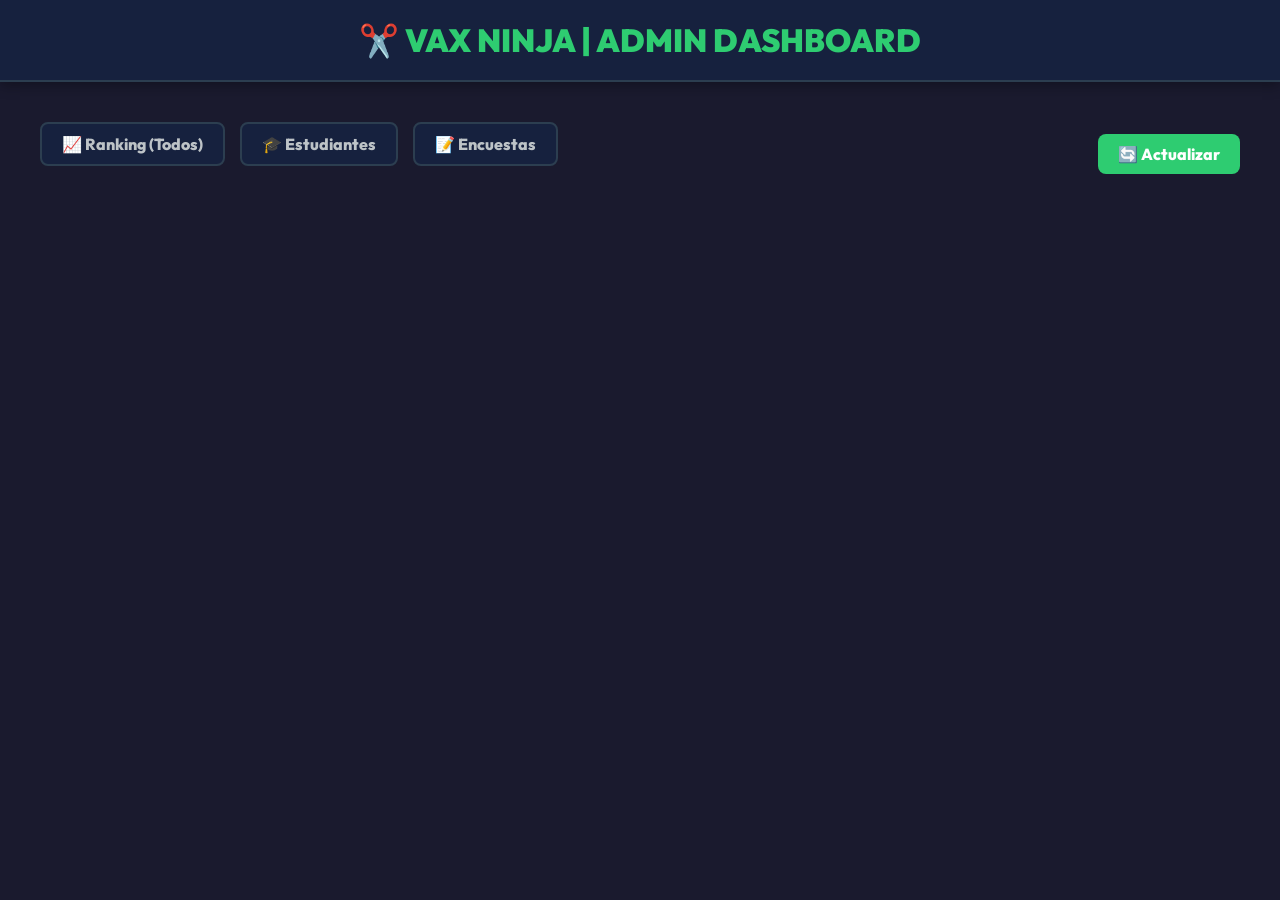
<file: frontend/admin.html>
<!DOCTYPE html>
<html lang="es">
<head>
    <meta charset="UTF-8">
    <meta name="viewport" content="width=device-width, initial-scale=1.0">
    <title>Admin - Vax Ninja Dashboard</title>
    <link href="https://fonts.googleapis.com/css2?family=Outfit:wght@400;600;800;900&display=swap" rel="stylesheet">
    <style>
        :root {
            --bg: #1a1a2e;
            --surface: #16213e;
            --primary: #2ecc71;
            --text: #ecf0f1;
            --text-dim: #bdc3c7;
            --border: #2c3e50;
        }

        body {
            margin: 0;
            padding: 0;
            font-family: 'Outfit', sans-serif;
            background-color: var(--bg);
            color: var(--text);
            display: flex;
            flex-direction: column;
            align-items: center;
            min-height: 100vh;
        }

        header {
            width: 100%;
            background-color: var(--surface);
            padding: 20px 0;
            text-align: center;
            border-bottom: 2px solid var(--border);
            box-shadow: 0 4px 12px rgba(0,0,0,0.3);
        }

        h1 {
            margin: 0;
            color: var(--primary);
            font-size: 32px;
            font-weight: 900;
        }

        .container {
            width: 95%;
            max-width: 1200px;
            margin-top: 40px;
        }

        .controls {
            display: flex;
            justify-content: space-between;
            align-items: center;
            margin-bottom: 20px;
        }

        button.btn {
            background-color: var(--primary);
            color: #fff;
            border: none;
            padding: 10px 20px;
            font-family: 'Outfit', sans-serif;
            font-size: 16px;
            font-weight: 800;
            border-radius: 8px;
            cursor: pointer;
            transition: all 0.2s;
        }

        button.btn:hover {
            opacity: 0.9;
            transform: translateY(-2px);
        }

        table {
            width: 100%;
            border-collapse: collapse;
            background-color: var(--surface);
            border-radius: 12px;
            overflow: hidden;
            box-shadow: 0 8px 24px rgba(0,0,0,0.2);
        }

        th, td {
            padding: 16px 20px;
            text-align: left;
            border-bottom: 1px solid var(--border);
        }

        th {
            background-color: #0f172a;
            color: var(--text-dim);
            font-weight: 600;
            text-transform: uppercase;
            font-size: 14px;
        }

        tr:last-child td {
            border-bottom: none;
        }

        tr:hover {
            background-color: #1e293b;
        }

        .score-col {
            font-weight: 800;
            color: var(--primary);
        }

        .error {
            color: #e74c3c;
            text-align: center;
            margin-top: 20px;
        }

        .loading {
            text-align: center;
            color: var(--text-dim);
            font-size: 18px;
            margin-top: 40px;
        }
        .tabs {
            display: flex;
            gap: 15px;
            margin-bottom: 20px;
        }

        .tab-btn {
            background-color: var(--surface);
            color: var(--text-dim);
            border: 2px solid var(--border);
            padding: 10px 20px;
            font-family: 'Outfit', sans-serif;
            font-size: 16px;
            font-weight: 800;
            border-radius: 8px;
            cursor: pointer;
            transition: all 0.2s;
        }

        .tab-btn.active {
            background-color: var(--primary);
            color: #fff;
            border-color: var(--primary);
        }

        .tab-content {
            display: none;
        }

        .tab-content.active {
            display: block;
        }

        /* Survey Stats Styling */
        .stats-grid {
            display: grid;
            grid-template-columns: repeat(auto-fit, minmax(300px, 1fr));
            gap: 20px;
        }

        .stat-card {
            background-color: var(--surface);
            border-radius: 12px;
            padding: 20px;
            box-shadow: 0 4px 12px rgba(0,0,0,0.2);
            border: 1px solid var(--border);
        }

        .stat-card h3 {
            margin-top: 0;
            color: var(--primary);
            font-size: 18px;
            border-bottom: 1px solid var(--border);
            padding-bottom: 10px;
            margin-bottom: 20px;
        }

        .stat-row {
            margin-bottom: 15px;
        }

        .stat-label {
            display: flex;
            justify-content: space-between;
            margin-bottom: 5px;
            font-size: 14px;
            font-weight: 600;
        }

        .stat-bar-bg {
            width: 100%;
            height: 8px;
            background-color: var(--border);
            border-radius: 4px;
            overflow: hidden;
        }

        .stat-bar-fill {
            height: 100%;
            background-color: var(--primary);
            border-radius: 4px;
        }
        
        .stat-bar-fill.negative {
            background-color: #e74c3c;
        }
        
        .hero-stat {
            font-size: 36px;
            font-weight: 900;
            color: #fff;
            text-align: center;
            margin: 20px 0;
        }
    </style>
</head>
<body>

    <header>
        <h1>✂️ VAX NINJA | ADMIN DASHBOARD</h1>
    </header>

    <div class="container">
        <div class="controls">
            <div class="tabs">
                <button class="tab-btn active" onclick="switchTab('jugadores')">📈 Ranking (Todos)</button>
                <button class="tab-btn" onclick="switchTab('estudiantes')">🎓 Estudiantes</button>
                <button class="tab-btn" onclick="switchTab('encuestas')">📝 Encuestas</button>
            </div>
            <div style="display: flex; gap: 10px;">
                <a id="export-btn" href="/api/admin/ranking/export" class="btn" style="text-decoration:none; display: none;">📊 Descargar CSV</a>
                <button class="btn" onclick="loadCurrentTab()">🔄 Actualizar</button>
            </div>
        </div>

        <!-- JUGADORES TAB -->
        <div id="tab-jugadores" class="tab-content active">
            <div id="status-jugadores" class="loading">Cargando datos...</div>
            <table id="dataTable" style="display: none;">
            <thead>
                <tr>
                    <th>Nombre Público</th>
                    <th>Nombre Real (Empresa)</th>
                    <th>IP Origen</th>
                    <th>Mayor Puntaje</th>
                    <th>Sesiones</th>
                    <th>Registro</th>
                </tr>
            </thead>
            <tbody id="tableBody">
                <!-- Data injected here -->
            </tbody>
            </table>
        </div>

        <!-- ESTUDIANTES TAB -->
        <div id="tab-estudiantes" class="tab-content">
            <div id="status-estudiantes" class="loading">Cargando datos de registro...</div>
            <table id="estudiantesTable" style="display: none;">
            <thead>
                <tr>
                    <th>Nombre y Apellido</th>
                    <th>Email</th>
                    <th>Teléfono</th>
                    <th>Año cursando</th>
                    <th>Registro</th>
                </tr>
            </thead>
            <tbody id="tableEstudiantesBody">
                <!-- Data injected here -->
            </tbody>
            </table>
        </div>

        <!-- ENCUESTAS TAB -->
        <div id="tab-encuestas" class="tab-content">
            <div class="controls" style="margin-top: 10px;">
                <h3 style="margin:0;">Estadísticas de Encuestas</h3>
            </div>
            <div id="status-encuestas" class="loading">Cargando datos de encuestas...</div>
            
            <div class="stats-grid" id="survey-stats" style="display: none;">
                <!-- Injected via JS -->
            </div>
        </div>

    </div>

    <script>
        let currentTab = 'jugadores';

        function switchTab(tab) {
            document.querySelectorAll('.tab-btn').forEach(b => b.classList.remove('active'));
            document.querySelectorAll('.tab-content').forEach(c => c.classList.remove('active'));
            
            event.target.classList.add('active');
            document.getElementById(`tab-${tab}`).classList.add('active');
            
            const exportBtn = document.getElementById('export-btn');
            if (tab === 'jugadores') {
                exportBtn.href = '/api/admin/ranking/export';
                exportBtn.style.display = 'block';
            } else if (tab === 'encuestas') {
                exportBtn.href = '/api/admin/survey/export';
                exportBtn.style.display = 'block';
            } else {
                exportBtn.style.display = 'none';
            }

            currentTab = tab;
            loadCurrentTab();
        }

        function loadCurrentTab() {
            if(currentTab === 'jugadores') loadJugadores();
            else if(currentTab === 'estudiantes') loadEstudiantes();
            else loadEncuestas();
        }

        async function loadJugadores() {
            const statusEl = document.getElementById('status-jugadores');
            const tableEl = document.getElementById('dataTable');
            const tbody = document.getElementById('tableBody');

            statusEl.style.display = 'block';
            statusEl.textContent = 'Cargando datos...';
            tableEl.style.display = 'none';

            try {
                const response = await fetch('/api/admin/data');
                if (!response.ok) throw new Error('Network response was not ok');
                
                const contentType = response.headers.get("content-type");
                if (!contentType || contentType.indexOf("application/json") === -1) {
                    throw new Error("No JSON returned (API apagada?)");
                }
                
                const json = await response.json();
                const data = json.data || [];

                tbody.innerHTML = '';

                if (data.length === 0) {
                    statusEl.textContent = 'Aún no hay participantes registrados.';
                    return;
                }

                data.forEach(p => {
                    const tr = document.createElement('tr');
                    tr.innerHTML = `
                        <td>${p.player_id}</td>
                        <td style="font-weight:700; color:#bdc3c7;">${p.real_name || '—'}</td>
                        <td style="color: #64748b; font-size: 13px;">${p.ip_address || 'N/A'}</td>
                        <td class="score-col">${p.top_score}</td>
                        <td>${p.sessions_played}</td>
                        <td>${p.first_played_date}</td>
                    `;
                    tbody.appendChild(tr);
                });

                statusEl.style.display = 'none';
                tableEl.style.display = 'table';
            } catch (err) {
                console.error("Fetch error:", err);
                statusEl.innerHTML = `<span class="error">❌ Error cargando jugadores.</span>`;
            }
        }

        async function loadEstudiantes() {
            const statusEl = document.getElementById('status-estudiantes');
            const tableEl = document.getElementById('estudiantesTable');
            const tbody = document.getElementById('tableEstudiantesBody');

            statusEl.style.display = 'block';
            tableEl.style.display = 'none';

            try {
                const response = await fetch('/api/admin/participants');
                if (!response.ok) throw new Error('Network error');
                
                const json = await response.json();
                const data = json.data || [];

                tbody.innerHTML = '';

                if (data.length === 0) {
                    statusEl.textContent = 'Aún no hay estudiantes registrados.';
                    return;
                }

                data.forEach(p => {
                    const tr = document.createElement('tr');
                    tr.innerHTML = `
                        <td style="font-weight:700;">${p.name}</td>
                        <td style="color:#bdc3c7;">${p.email || '—'}</td>
                        <td style="color:#bdc3c7;">${p.phone || '—'}</td>
                        <td class="score-col">${p.year || '—'}</td>
                        <td>${p.created_at}</td>
                    `;
                    tbody.appendChild(tr);
                });

                statusEl.style.display = 'none';
                tableEl.style.display = 'table';
            } catch (err) {
                console.error("Fetch error:", err);
                statusEl.innerHTML = `<span class="error">❌ Error cargando la data de Estudiantes.</span>`;
            }
        }

        async function loadEncuestas() {
            const statusEl = document.getElementById('status-encuestas');
            const statsContainer = document.getElementById('survey-stats');

            statusEl.style.display = 'block';
            statsContainer.style.display = 'none';

            try {
                const response = await fetch('/api/admin/survey/stats');
                if (!response.ok) throw new Error('Network response was not ok');
                const json = await response.json();
                const stats = json.data;

                statusEl.style.display = 'none';
                statsContainer.style.display = 'grid';
                
                if(stats.total_responses === 0) {
                    statsContainer.innerHTML = `<div class="stat-card" style="grid-column: 1 / -1;"><h3 style="text-align:center;">No hay encuestas aún</h3></div>`;
                    return;
                }

                // Helper to render bars
                const renderBars = (dataObj, total, isNegative = false) => {
                    if (Object.keys(dataObj).length === 0) {
                        return '<p style="color: var(--text-dim); font-size: 14px; font-style: italic;">Sin respuestas aún</p>';
                    }
                    return Object.entries(dataObj).sort((a,b) => b[1] - a[1]).map(([key, count]) => {
                        const pct = Math.round((count / total) * 100) || 0;
                        return `
                        <div class="stat-row">
                            <div class="stat-label"><span>${key}</span> <span>${count} (${pct}%)</span></div>
                            <div class="stat-bar-bg"><div class="stat-bar-fill ${isNegative ? 'negative' : ''}" style="width: ${pct}%"></div></div>
                        </div>`;
                    }).join('');
                };

                // Helper to get the top answer
                const getWinner = (dataObj) => {
                    const entries = Object.entries(dataObj);
                    if (entries.length === 0) return null;
                    return entries.reduce((max, current) => current[1] > max[1] ? current : max)[0];
                };

                statsContainer.innerHTML = `
                    <div class="stat-card">
                        <h3>📊 Resumen General</h3>
                        <div class="stat-row">
                            <div class="stat-label">👥 Total Respuestas</div>
                            <div class="hero-stat">${stats.total_responses}</div>
                        </div>
                        <div class="stat-row">
                            <div class="stat-label">⭐ Satisfacción Promedio</div>
                            <div class="hero-stat">${stats.satisfaccion_promedio} / 5</div>
                        </div>
                    </div>
                    
                    <div class="stat-card">
                        <h3>🚚 1. ¿Cuál es tu canal preferido para realizar tus pedidos?</h3>
                        <div style="background: rgba(46, 204, 113, 0.1); border-left: 4px solid var(--primary); padding: 10px; margin-bottom: 20px; border-radius: 4px;">
                            <span style="font-size: 14px; color: #ecf0f1;">💡 Tus clientes prefieren hacer sus pedidos por: <strong>${getWinner(stats.canal_pedidos) || 'N/A'}</strong></span>
                        </div>
                        ${renderBars(stats.canal_pedidos, stats.total_responses)}
                    </div>

                    <div class="stat-card" style="border-color: #2ecc71;">
                        <h3 style="color: #2ecc71;">💎 1b. ¿Qué valoran de comprar online?</h3>
                        <div style="background: rgba(46, 204, 113, 0.1); border-left: 4px solid var(--primary); padding: 10px; margin-bottom: 20px; border-radius: 4px;">
                            <span style="font-size: 14px; color: #ecf0f1;">💡 Lo que más destacan de tu web es: <strong>${getWinner(stats.razon_canal_web) || 'N/A'}</strong></span>
                        </div>
                        ${renderBars(stats.razon_canal_web, stats.total_responses)}
                    </div>

                    <div class="stat-card" style="border-color: #e74c3c;">
                        <h3 style="color: #e74c3c;">⚠️ 1c. Barreras de Adopción (Por qué NO usan la Web/App)</h3>
                        <div style="background: rgba(231, 76, 60, 0.1); border-left: 4px solid #e74c3c; padding: 10px; margin-bottom: 20px; border-radius: 4px;">
                            <span style="font-size: 14px; color: #ecf0f1;">⛔ El mayor obstáculo que impide a tus clientes usar la Web es: <strong>${getWinner(stats.razon_canal_rechazo) || 'N/A'}</strong></span>
                        </div>
                        ${renderBars(stats.razon_canal_rechazo, stats.total_responses, true)}
                    </div>
                    
                    <div class="stat-card">
                        <h3>📱 2. ¿Qué comunicación suelen recibir?</h3>
                        <div style="background: rgba(46, 204, 113, 0.1); border-left: 4px solid var(--primary); padding: 10px; margin-bottom: 20px; border-radius: 4px;">
                            <span style="font-size: 14px; color: #ecf0f1;">💡 La mayor parte de tu comunicación les llega por: <strong>${getWinner(stats.comunicacion) || 'N/A'}</strong></span>
                        </div>
                        ${renderBars(stats.comunicacion, stats.total_responses)}
                    </div>

                    <div class="stat-card">
                        <h3>⚙️ 3. ¿Les parece funcional?</h3>
                        <div style="background: rgba(46, 204, 113, 0.1); border-left: 4px solid var(--primary); padding: 10px; margin-bottom: 20px; border-radius: 4px;">
                            <span style="font-size: 14px; color: #ecf0f1;">💡 En general, la mayoría opina que la comunicación es: <strong>${getWinner(stats.funcionalidad_general) || 'N/A'}</strong></span>
                        </div>
                        ${renderBars(stats.funcionalidad_general, stats.total_responses)}
                    </div>
                    
                    <div class="stat-card">
                        <h3>✅ 3a. Canales Aprobados (Sí)</h3>
                        <div style="background: rgba(46, 204, 113, 0.1); border-left: 4px solid var(--primary); padding: 10px; margin-bottom: 20px; border-radius: 4px;">
                            <span style="font-size: 14px; color: #ecf0f1;">💡 El canal con mayor aceptación y agrado es: <strong>${getWinner(stats.funcionalidad_detalle_gusta) || 'N/A'}</strong></span>
                        </div>
                        ${renderBars(stats.funcionalidad_detalle_gusta, stats.total_responses)}
                    </div>
                    
                    <div class="stat-card" style="border-color: #f39c12;">
                        <h3 style="color: #f39c12;">💡 3b. Áreas de Oportunidad y Mejora (Rechazos)</h3>
                        <div style="background: rgba(243, 156, 18, 0.1); border-left: 4px solid #f39c12; padding: 10px; margin-bottom: 20px; border-radius: 4px;">
                            <span style="font-size: 14px; color: #ecf0f1;">💡 El canal con mayor oportunidad para innovar, reinventar el formato y captar más atención es: <strong>${getWinner(stats.funcionalidad_detalle_rechaza) || 'N/A'}</strong></span>
                        </div>
                        ${renderBars(stats.funcionalidad_detalle_rechaza, stats.total_responses, false)}
                    </div>
                    
                    <div class="stat-card">
                        <h3>🎁 4. ¿Qué obsequios te gustaría ver?</h3>
                        <div style="background: rgba(46, 204, 113, 0.1); border-left: 4px solid var(--primary); padding: 10px; margin-bottom: 20px; border-radius: 4px;">
                            <span style="font-size: 14px; color: #ecf0f1;">🎁 El premio / incentivo más codiciado por la clínica es: <strong>${getWinner(stats.obsequios) || 'N/A'}</strong></span>
                        </div>
                        ${renderBars(stats.obsequios, stats.total_responses)}
                    </div>
                `;

            } catch (err) {
                console.error("Fetch error:", err);
                statusEl.innerHTML = `<span class="error">❌ Error cargando estadísticas. Asegúrate de que el backend esté con la actualización.</span>`;
            }
        }

        // Initial load
        window.onload = () => {
            // Check if there is an active tab, or default to players
            const activeTab = document.querySelector('.tab-btn.active');
            if (activeTab) {
                // Get the tab name from the onclick attribute or text
                const tabMatch = activeTab.getAttribute('onclick').match(/'(.*)'/);
                if (tabMatch) switchTab(tabMatch[1]);
            } else {
                switchTab('jugadores');
            }
        };
    </script>

</body>
</html>
</file>
